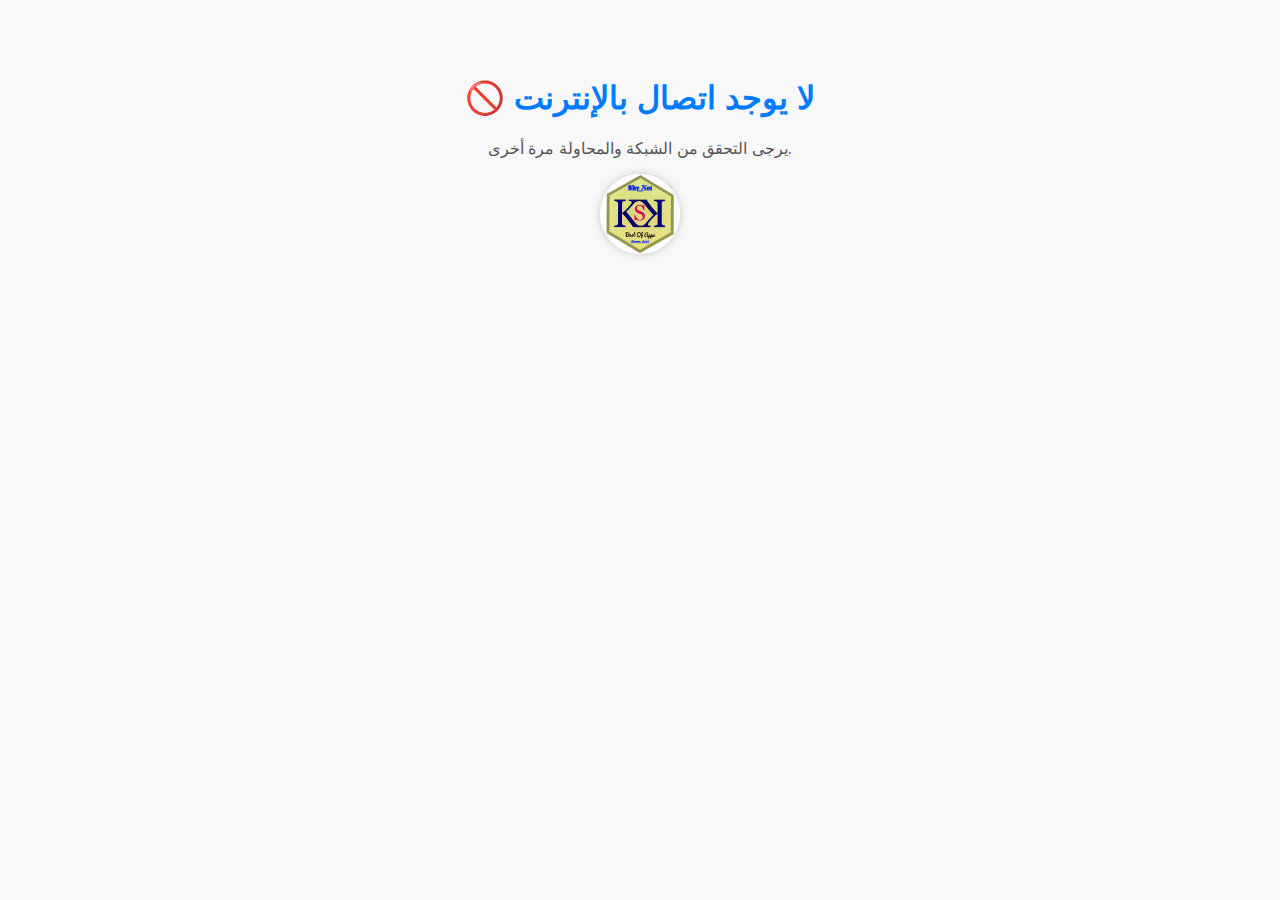
<file: offline.html>
<!DOCTYPE html>
<html lang="ar">
<head>
  <meta charset="UTF-8" />
  <meta name="viewport" content="width=device-width, initial-scale=1.0" />
  <title>لا يوجد اتصال</title>
  <style>
    body {
      font-family: Arial, sans-serif;
      text-align: center;
      background-color: #f8f8f8;
      padding: 50px;
    }
    h1 {
      font-size: 2em;
      color: #007BFF;
    }
    p {
      color: #555;
    }
  
  @keyframes pulse {
  0% { transform: scale(1); box-shadow: 0 0 10px rgba(0,0,0,0.2); }
  70% { transform: scale(1.08); box-shadow: 0 0 20px rgba(0,0,0,0.4); }
  100% { transform: scale(1); box-shadow: 0 0 10px rgba(0,0,0,0.2); }
}
      @keyframes fadeIn {
  0% { opacity: 0; transform: translateY(-20px); }
  100% { opacity: 1; transform: translateY(0); }
}
      img {
        width: 80px;
        height: auto;
        border-radius: 50px;
        margin-bottom: 15px;
        animation: pulse 1.2s infinite,
        fadeIn 1.2s ease-out;
        box-shadow: 0 0 10px
        rgba(0,0,0,0.2);
        transition: transform 0.3s
        ease, box-shadow 0.3s ease;}
      img:hover {
        transform: scale(1.12);
        box-shadow: 0 0 25px;
        rgba(0,0,0,0.5);
      }
    }
  </style>
</head>
<body>
  <h1>🚫 لا يوجد اتصال بالإنترنت</h1>
  <p>يرجى التحقق من الشبكة والمحاولة مرة أخرى.</p>
  <img src="img/logo.png" alt="شعار سكاي نت" />
</body>
</html>
</file>
